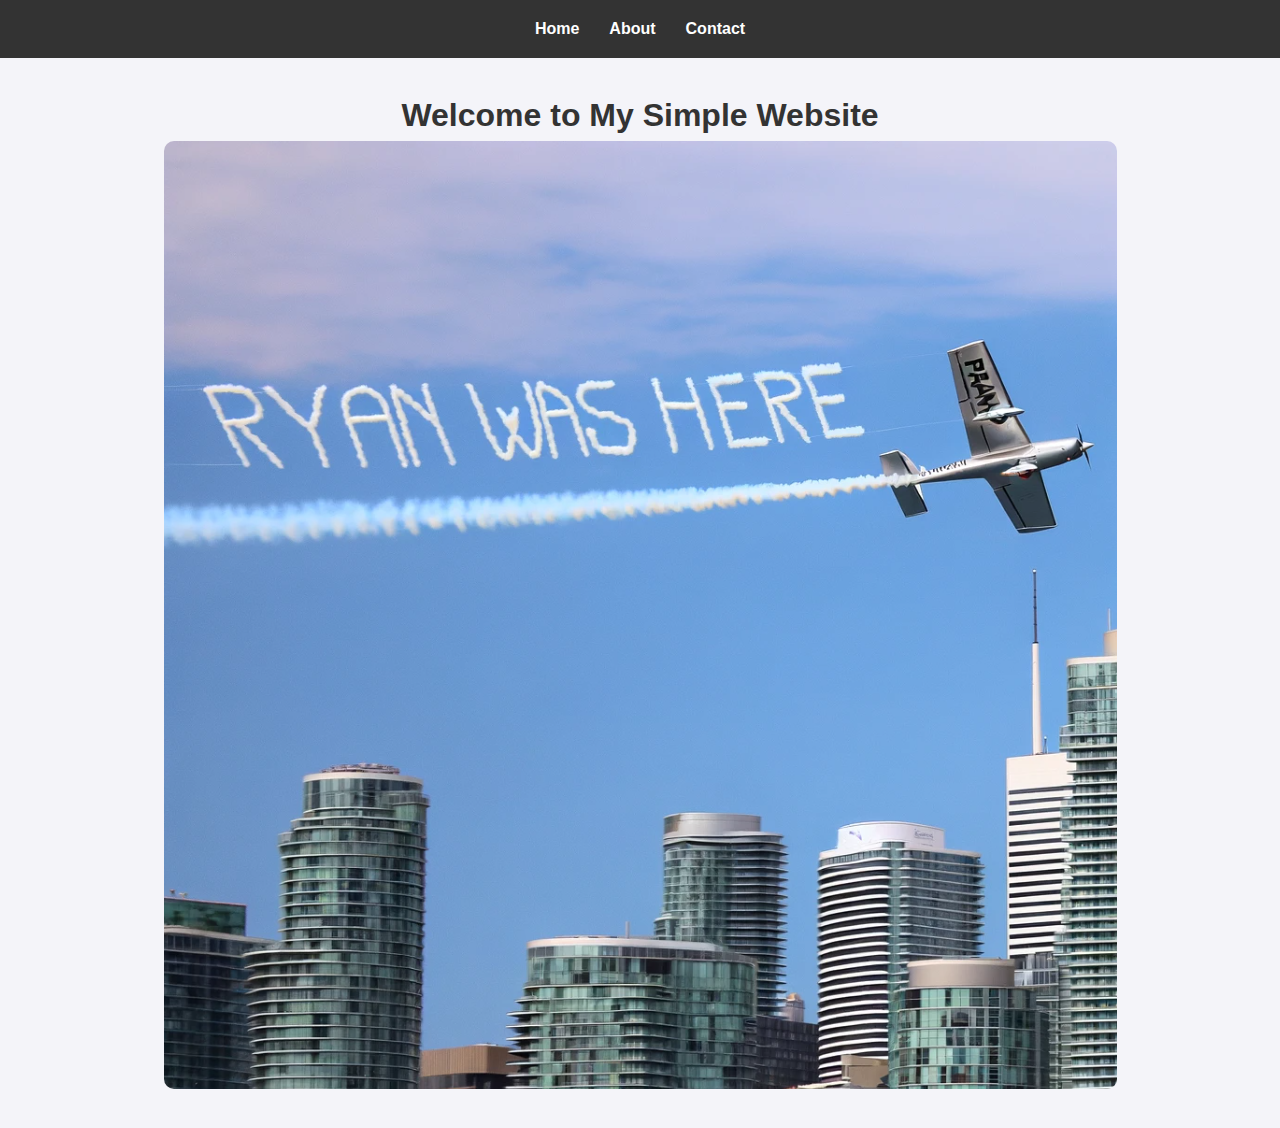
<file: index.html>
<!DOCTYPE html>
<html lang="en">
<head>
  <meta charset="UTF-8">
  <meta name="viewport" content="width=device-width, initial-scale=1.0">
  <title>Home Page</title>
  <link rel="stylesheet" href="styles.css">
</head>
<body>
  <header>
    <nav>
      <ul class="menu">
        <li><a href="index.html">Home</a></li>
        <li><a href="about.html">About</a></li>
        <li><a href="contact.html">Contact</a></li>
      </ul>
    </nav>
  </header>
  <main>
    <h1>Welcome to My Simple Website</h1>
    <img src="Screenshot 2025-01-02 100903.png" alt="Landing Page Image">
  </main>
</body>
</html>
</file>
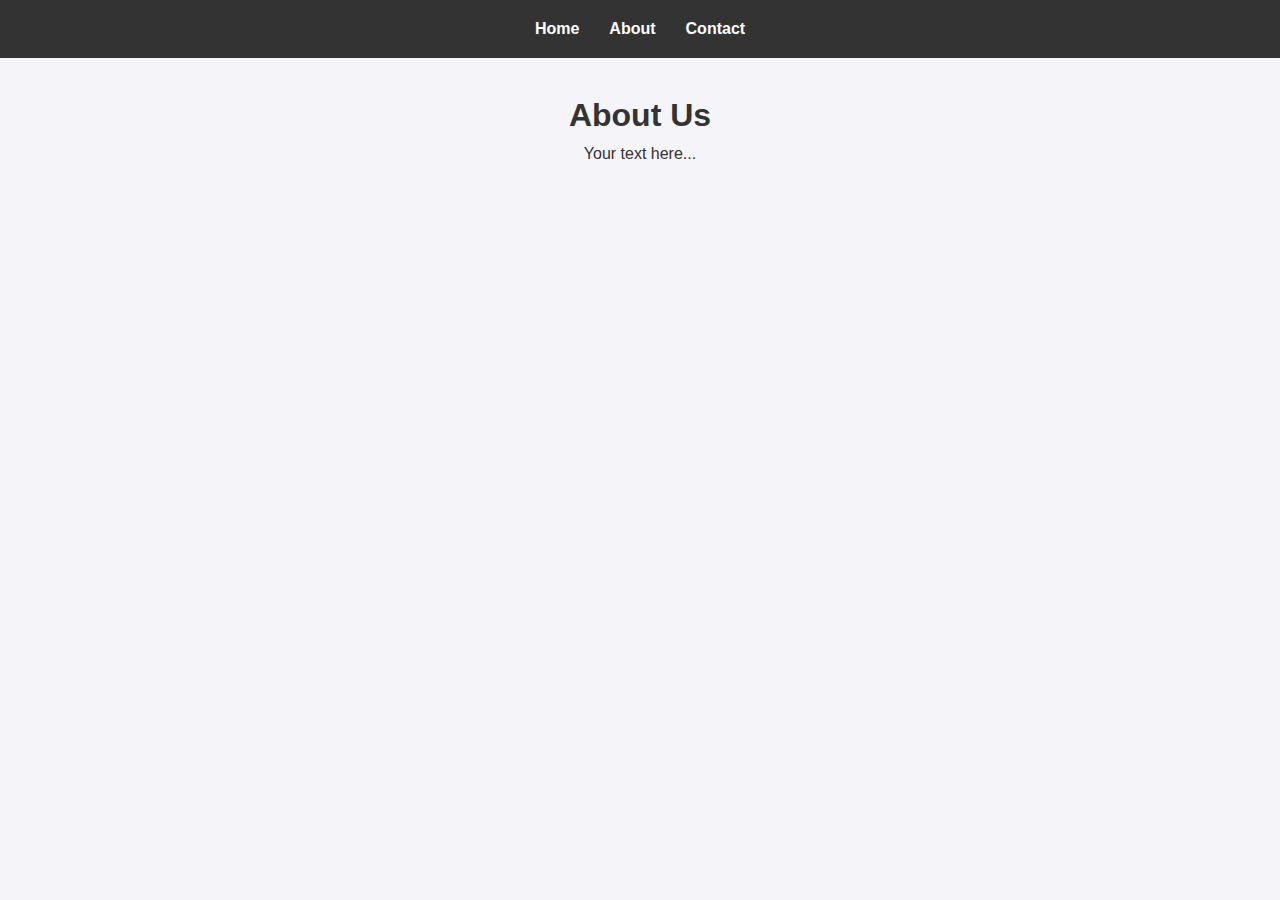
<file: about.html>
<!DOCTYPE html>
<html lang="en">
<head>
  <meta charset="UTF-8">
  <meta name="viewport" content="width=device-width, initial-scale=1.0">
  <title>About Page</title>
  <link rel="stylesheet" href="styles.css">
</head>
<body>
  <header>
    <nav>
      <ul class="menu">
        <li><a href="index.html">Home</a></li>
        <li><a href="about.html">About</a></li>
        <li><a href="contact.html">Contact</a></li>
      </ul>
    </nav>
  </header>
  <main>
    <h1>About Us</h1>
    <p>Your text here...</p>
  </main>
</body>
</html>
</file>
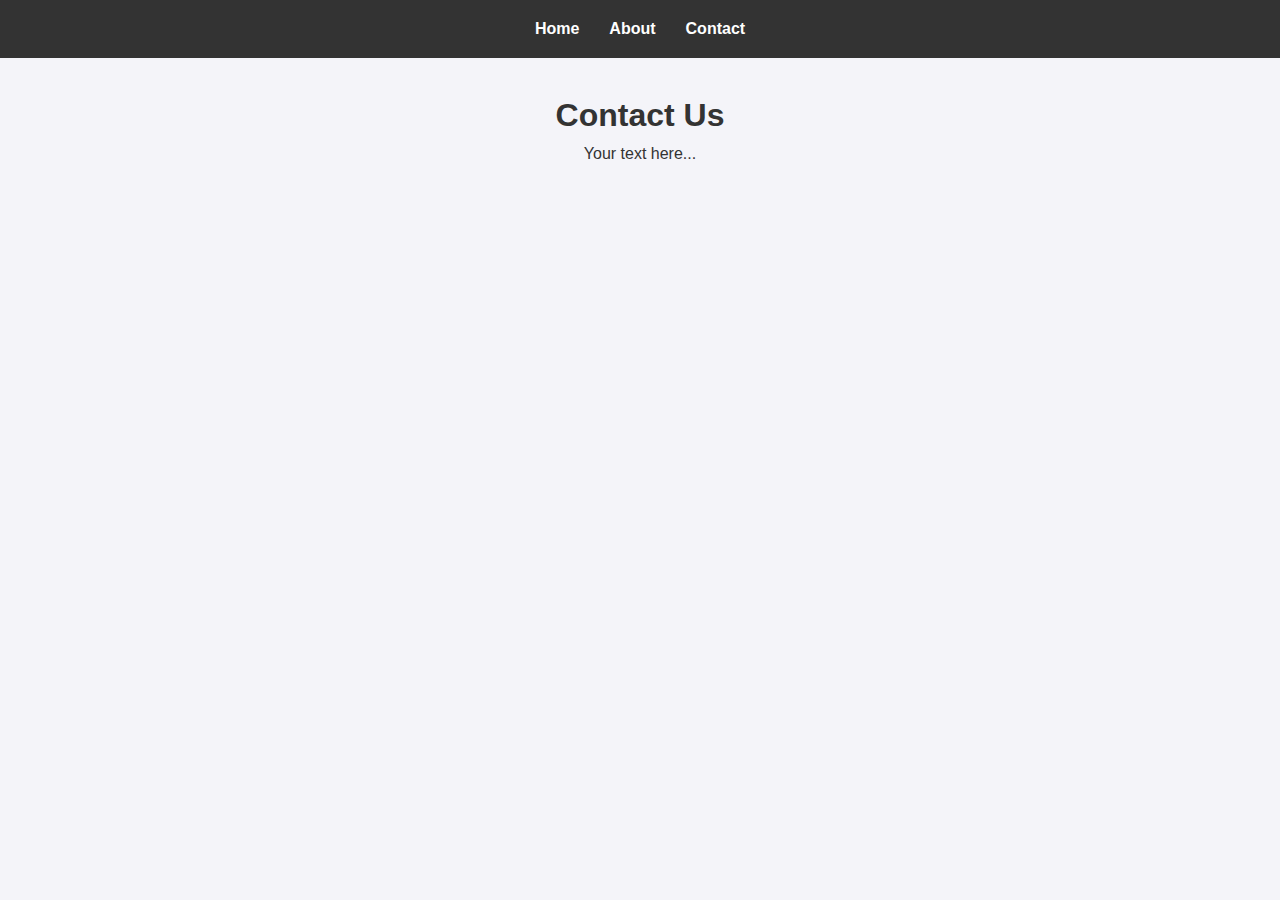
<file: contact.html>
<!DOCTYPE html>
<html lang="en">
<head>
  <meta charset="UTF-8">
  <meta name="viewport" content="width=device-width, initial-scale=1.0">
  <title>Contact Page</title>
  <link rel="stylesheet" href="styles.css">
</head>
<body>
  <header>
    <nav>
      <ul class="menu">
        <li><a href="index.html">Home</a></li>
        <li><a href="about.html">About</a></li>
        <li><a href="contact.html">Contact</a></li>
      </ul>
    </nav>
  </header>
  <main>
    <h1>Contact Us</h1>
    <p>Your text here...</p>
  </main>
</body>
</html>
</file>
<file: styles.css>
/* General Reset */
body, h1, p, ul {
  margin: 0;
  padding: 0;
  font-family: Arial, sans-serif;
  color: #333;
}

body {
  line-height: 1.6;
  background-color: #f4f4f9;
}

/* Header Navigation */
header {
  background: #333;
  color: white;
  padding: 1rem 0;
}

.menu {
  display: flex;
  justify-content: center;
  list-style: none;
}

.menu li {
  margin: 0 15px;
}

.menu a {
  color: white;
  text-decoration: none;
  font-weight: bold;
}

.menu a:hover {
  text-decoration: underline;
}

/* Main Section */
main {
  text-align: center;
  margin: 2rem auto;
}

main img {
  max-width: 100%;
  height: auto;
  border-radius: 10px;
}
</file>
